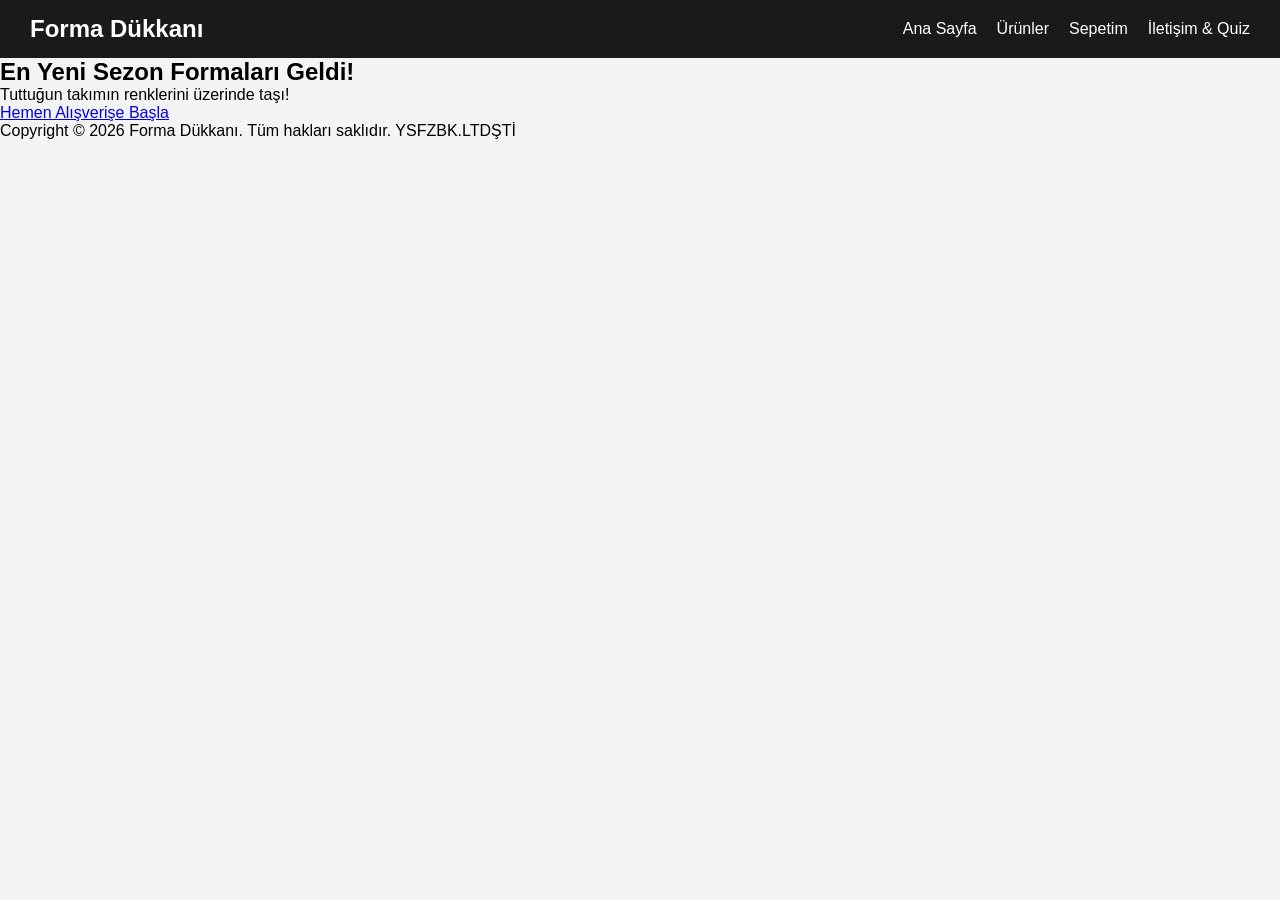
<file: index.html>
<!DOCTYPE html>
<html lang="tr">
<head>
    <meta charset="UTF-8">
    <!-- Mobil uyumluluk (responsive) için zorunlu etiket -->
    <meta name="viewport" content="width=device-width, initial-scale=1.0">
    <title>Ana Sayfa | Forma Dükkanı</title>
    <!-- Harici CSS dosyamızı bağlıyoruz (Inline/Internal YASAK) -->
    <link rel="stylesheet" href="stiller/stil.css">
</head>
<body>

    <!-- NAVBAR: Tüm sayfalarda aynı olacak kısım -->
    <header>
        <nav class="menu">
            <div class="logo">Forma Dükkanı</div>
            <ul class="linkler">
                <li><a href="index.html">Ana Sayfa</a></li>
                <li><a href="sayfalar/urunler.html">Ürünler</a></li>
                <li><a href="sayfalar/sepet.html">Sepetim</a></li>
                <li><a href="sayfalar/iletisim.html">İletişim & Quiz</a></li>
            </ul>
        </nav>
    </header>

    <!-- ANA İÇERİK: Sadece bu kısım sayfadan sayfaya değişecek -->
    <main>
        <section class="karsilama">
            <h1>En Yeni Sezon Formaları Geldi!</h1>
            <p>Tuttuğun takımın renklerini üzerinde taşı!</p>
            <a href="sayfalar/urunler.html" class="buton">Hemen Alışverişe Başla</a>
        </section>
    </main>

    <!-- FOOTER: Tüm sayfalarda aynı olacak kısım -->
    <footer>
        <p>Copyright © 2026 Forma Dükkanı. Tüm hakları saklıdır. YSFZBK.LTDŞTİ </p>
    </footer>

    <!-- Harici JS dosyamızı sayfanın en altına bağlıyoruz -->
    <script src="skriptler/myscript.js"></script>
</body>
</html>
</file>
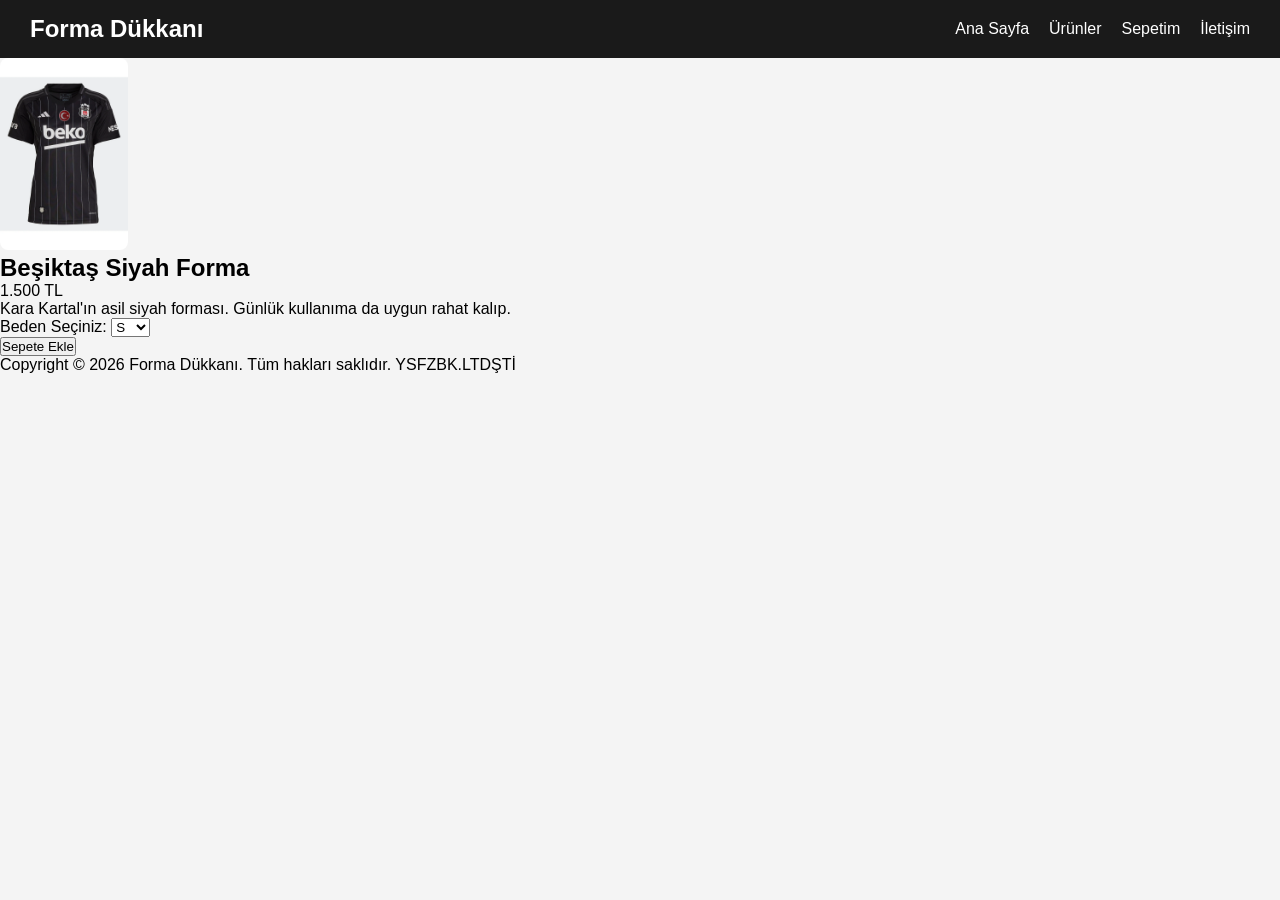
<file: sayfalar/bjk-detay.html>
<!DOCTYPE html>
<html lang="tr">
<head>
    <meta charset="UTF-8">
    <meta name="viewport" content="width=device-width, initial-scale=1.0">
    <title>Beşiktaş Forma Detayı | Forma Dükkanı</title>
    <link rel="stylesheet" href="../stiller/stil.css">
</head>
<body>
    <header>
        <nav class="menu">
            <div class="logo">Forma Dükkanı</div>
            <ul class="linkler">
                <li><a href="../index.html">Ana Sayfa</a></li>
                <li><a href="urunler.html">Ürünler</a></li>
                <li><a href="sepet.html">Sepetim</a></li>
                <li><a href="iletisim.html">İletişim</a></li>
            </ul>
        </nav>
    </header>

    <main>
        <div class="urun-detay">
            <div class="detay-gorsel">
                <img src="../gorseller/besiktas.jpg" alt="BJK Forması" style="width: 10%; border-radius: 8px;">
            </div>
            <div class="detay-bilgi">
                <h2>Beşiktaş Siyah Forma</h2>
                <p class="fiyat">1.500 TL</p>
                <p>Kara Kartal'ın asil siyah forması. Günlük kullanıma da uygun rahat kalıp.</p>
                
                <div class="secenekler">
                    <label for="beden">Beden Seçiniz:</label>
                    <select id="beden">
                        <option>S</option>
                        <option>M</option>
                        <option>L</option>
                        <option>XL</option>
                    </select>
                </div>
                
                <button id="sepeteEkleBtn" class="buton">Sepete Ekle</button>
            </div>
        </div>
    </main>

    <footer>
        <p>Copyright © 2026 Forma Dükkanı. Tüm hakları saklıdır. YSFZBK.LTDŞTİ </p>
    </footer>
    <script src="../skriptler/myscript.js"></script>
</body>
</html>
</file>
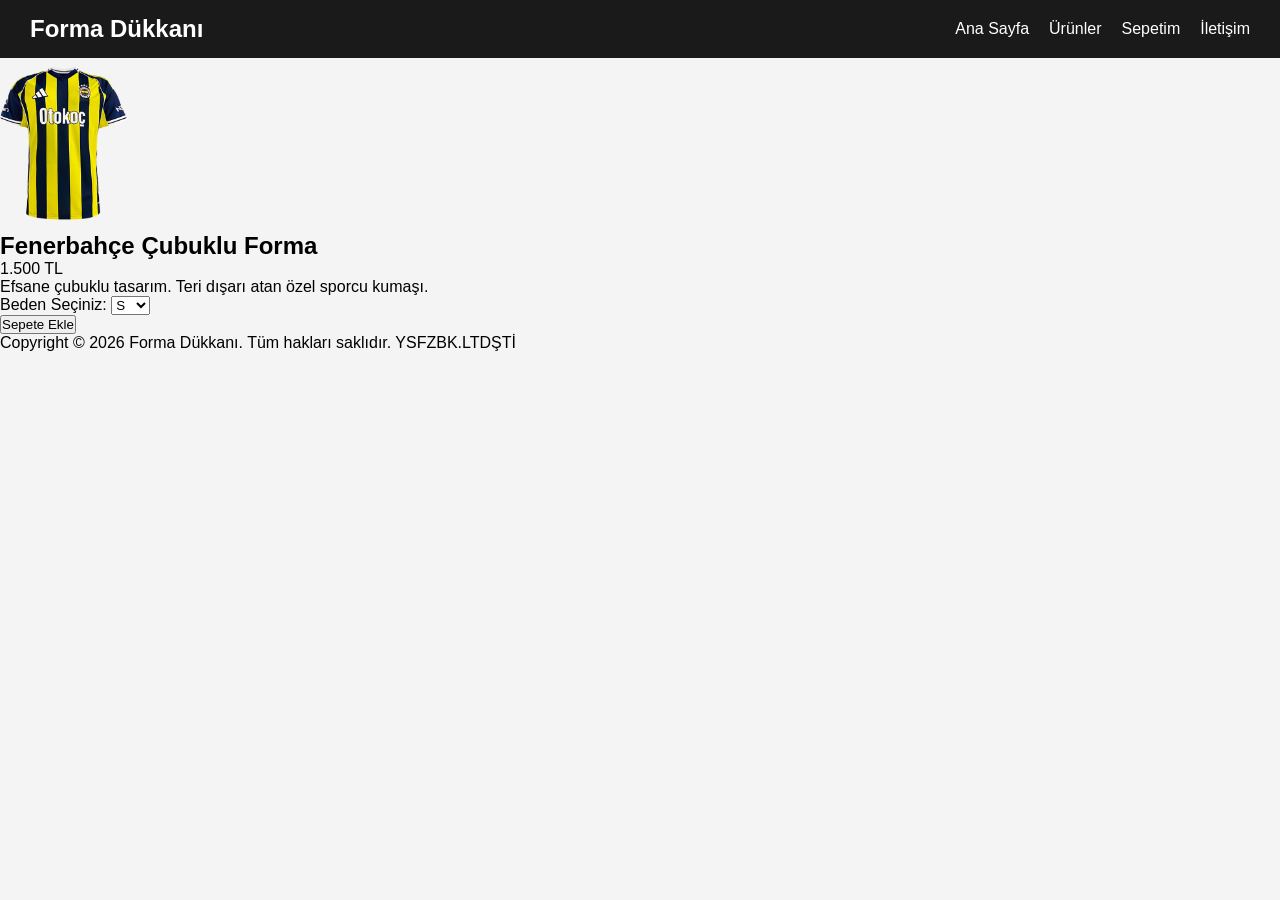
<file: sayfalar/fb-detay.html>
<!DOCTYPE html>
<html lang="tr">
<head>
    <meta charset="UTF-8">
    <meta name="viewport" content="width=device-width, initial-scale=1.0">
    <title>Fenerbahçe Forma Detayı | Forma Dükkanı</title>
    <link rel="stylesheet" href="../stiller/stil.css">
</head>
<body>
    <header>
        <nav class="menu">
            <div class="logo">Forma Dükkanı</div>
            <ul class="linkler">
                <li><a href="../index.html">Ana Sayfa</a></li>
                <li><a href="urunler.html">Ürünler</a></li>
                <li><a href="sepet.html">Sepetim</a></li>
                <li><a href="iletisim.html">İletişim</a></li>
            </ul>
        </nav>
    </header>

    <main>
        <div class="urun-detay">
            <div class="detay-gorsel">
                <img src="../gorseller/fenerbahce.jpg" alt="FB Forması" style="width: 10%; border-radius: 8px;">
            </div>
            <div class="detay-bilgi">
                <h2>Fenerbahçe Çubuklu Forma</h2>
                <p class="fiyat">1.500 TL</p>
                <p>Efsane çubuklu tasarım. Teri dışarı atan özel sporcu kumaşı.</p>
                
                <div class="secenekler">
                    <label for="beden">Beden Seçiniz:</label>
                    <select id="beden">
                        <option>S</option>
                        <option>M</option>
                        <option>L</option>
                        <option>XL</option>
                    </select>
                </div>
                
                <button id="sepeteEkleBtn" class="buton">Sepete Ekle</button>
            </div>
        </div>
    </main>

    <footer>
        <p>Copyright © 2026 Forma Dükkanı. Tüm hakları saklıdır. YSFZBK.LTDŞTİ </p>
    </footer>
    <script src="../skriptler/myscript.js"></script>
</body>
</html>
</file>
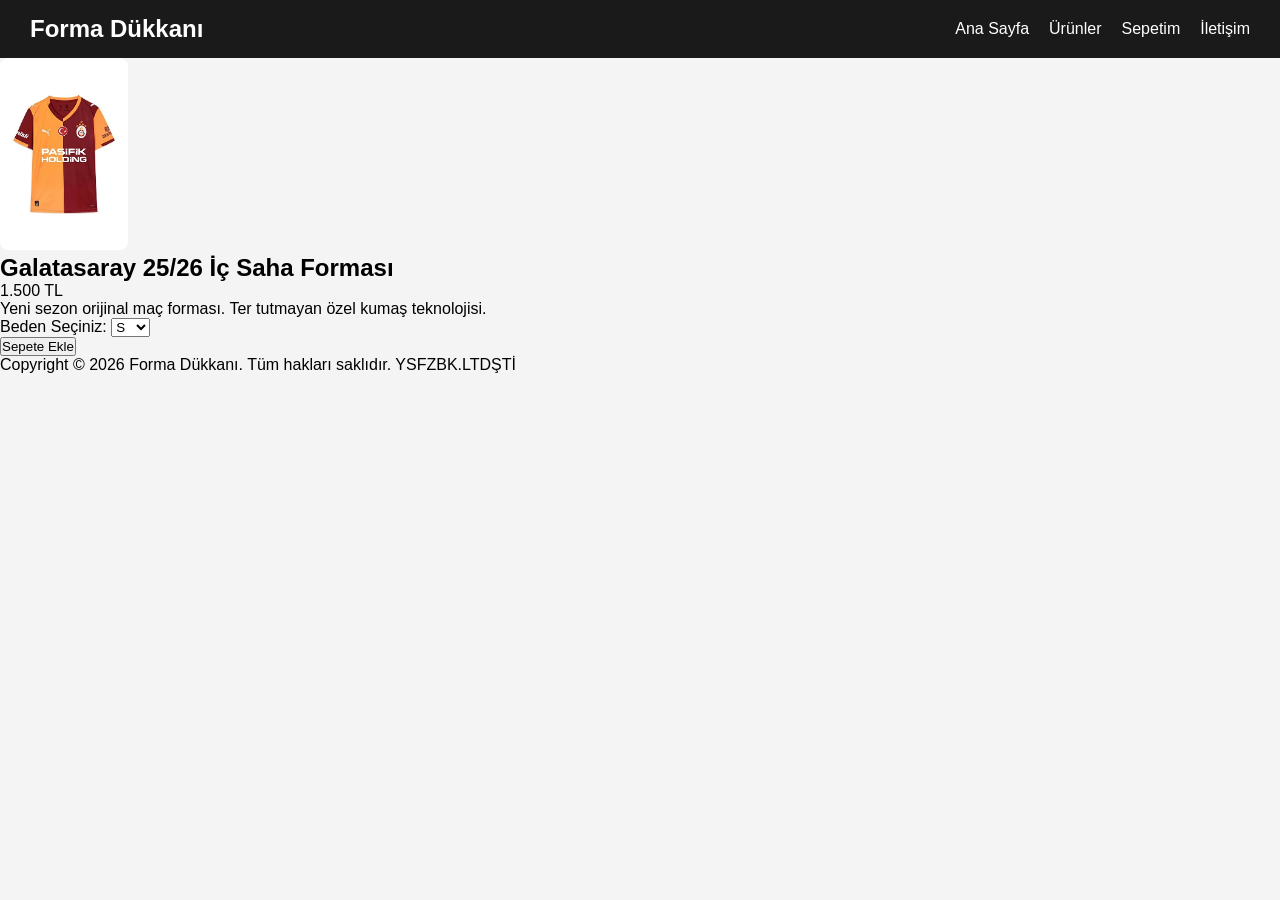
<file: sayfalar/gs-detay.html>
<!DOCTYPE html>
<html lang="tr">
<head>
    <meta charset="UTF-8">
    <meta name="viewport" content="width=device-width, initial-scale=1.0">
    <title>Forma Detayı | Forma Dükkanı</title>
    <link rel="stylesheet" href="../stiller/stil.css">
</head>
<body>
    <header>
        <nav class="menu">
            <div class="logo">Forma Dükkanı</div>
            <ul class="linkler">
                <li><a href="../index.html">Ana Sayfa</a></li>
                <li><a href="urunler.html">Ürünler</a></li>
                <li><a href="sepet.html">Sepetim</a></li>
                <li><a href="iletisim.html">İletişim</a></li>
            </ul>
        </nav>
    </header>

    <main>
        <div class="urun-detay">
            <div class="detay-gorsel">
                <img src="../gorseller/galatasaray.jpg" alt="GS Forması" style="width: 10%; border-radius: 8px;">
            </div>
            <div class="detay-bilgi">
                <h2>Galatasaray 25/26 İç Saha Forması</h2>
                <p class="fiyat">1.500 TL</p>
                <p>Yeni sezon orijinal maç forması. Ter tutmayan özel kumaş teknolojisi.</p>
                
                <div class="secenekler">
                    <label for="beden">Beden Seçiniz:</label>
                    <select id="beden">
                        <option>S</option>
                        <option>M</option>
                        <option>L</option>
                        <option>XL</option>
                    </select>
                </div>
                
               <button id="sepeteEkleBtn" class="buton">Sepete Ekle</button>
            </div>
        </div>
    </main>

    <footer>
        <p>Copyright © 2026 Forma Dükkanı. Tüm hakları saklıdır. YSFZBK.LTDŞTİ </p>
    </footer>
    <script src="../skriptler/myscript.js"></script>
</body>
</html>
</file>
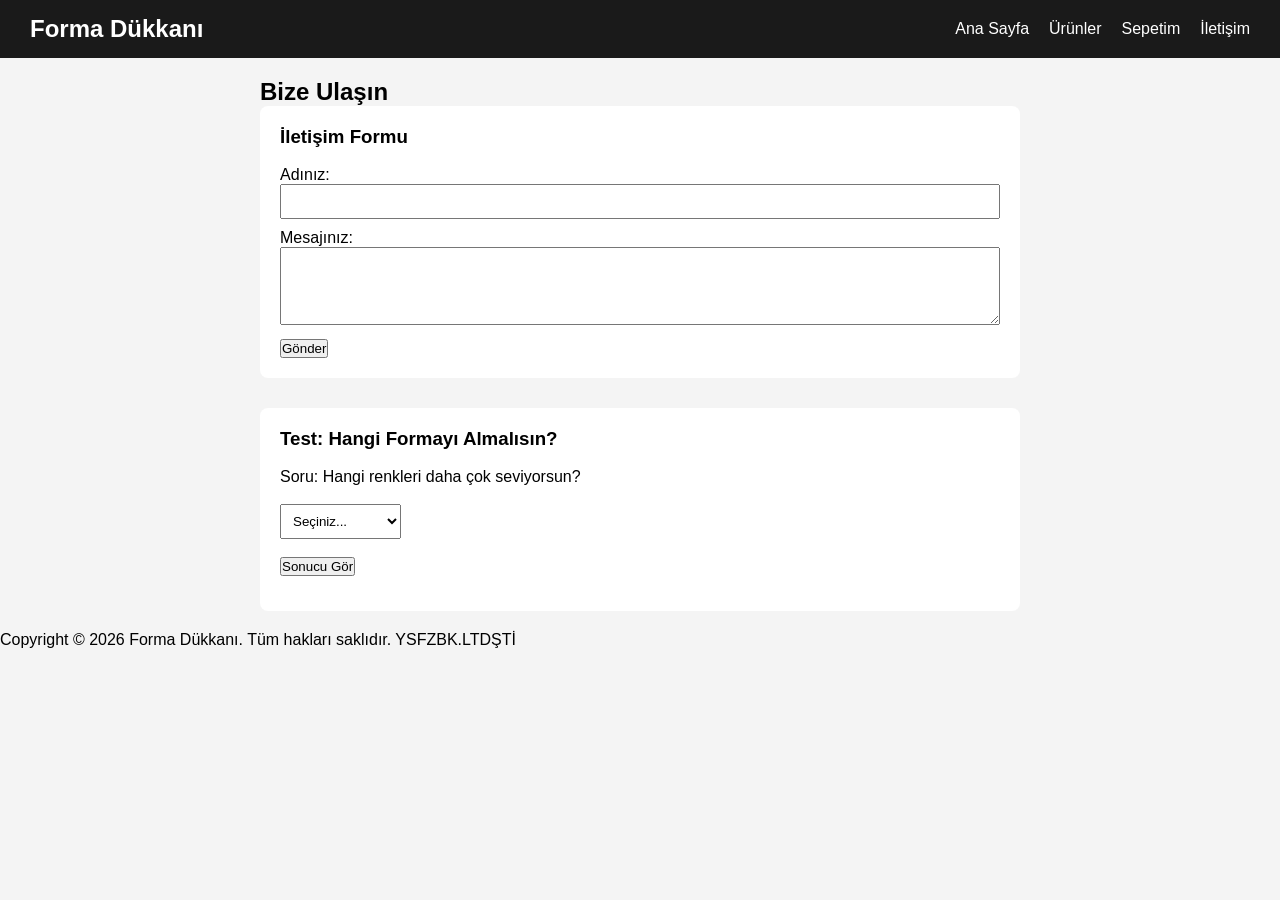
<file: sayfalar/iletisim.html>
<!DOCTYPE html>
<html lang="tr">
<head>
    <meta charset="UTF-8">
    <meta name="viewport" content="width=device-width, initial-scale=1.0">
    <title>İletişim | Forma Dükkanı</title>
    <link rel="stylesheet" href="../stiller/stil.css">
</head>
<body>
    <header>
        <nav class="menu">
            <div class="logo">Forma Dükkanı</div>
            <ul class="linkler">
                <li><a href="../index.html">Ana Sayfa</a></li>
                <li><a href="urunler.html">Ürünler</a></li>
                <li><a href="sepet.html">Sepetim</a></li>
                <li><a href="iletisim.html">İletişim</a></li>
            </ul>
        </nav>
    </header>

    <main style="padding: 20px; max-width: 800px; margin: auto;">
        <h2 class="sayfa-baslik">Bize Ulaşın</h2>
        
        <!-- İLETİŞİM FORMU -->
        <div style="background: white; padding: 20px; border-radius: 8px; margin-bottom: 30px;">
            <h3>İletişim Formu</h3>
            <br>
            <label>Adınız:</label><br>
            <input type="text" style="width: 100%; padding: 8px; margin-bottom: 10px;">
            
            <label>Mesajınız:</label><br>
            <textarea rows="4" style="width: 100%; padding: 8px; margin-bottom: 10px;"></textarea>
            
            <button id="iletisimGonder" class="buton">Gönder</button>
        </div>

        <!-- JAVASCRIPT QUİZ ALANI -->
        <div style="background: white; padding: 20px; border-radius: 8px;">
            <h3>Test: Hangi Formayı Almalısın?</h3>
            <br>
            <p>Soru: Hangi renkleri daha çok seviyorsun?</p>
            <br>
            <select id="renkSecimi" style="padding: 8px;">
                <option value="sec">Seçiniz...</option>
                <option value="sari-lacivert">Sarı - Lacivert</option>
                <option value="sari-kirmizi">Sarı - Kırmızı</option>
                <option value="siyah-beyaz">Siyah - Beyaz</option>
            </select>
            <br><br>
            <button id="quizButon" class="buton">Sonucu Gör</button>
            <p id="quizSonuc" style="font-weight: bold; margin-top: 15px;"></p>
        </div>
    </main>
    <footer>
        <p>Copyright © 2026 Forma Dükkanı. Tüm hakları saklıdır. YSFZBK.LTDŞTİ </p>
    </footer>
    <script src="../skriptler/myscript.js"></script>
</body>
</html>
</file>
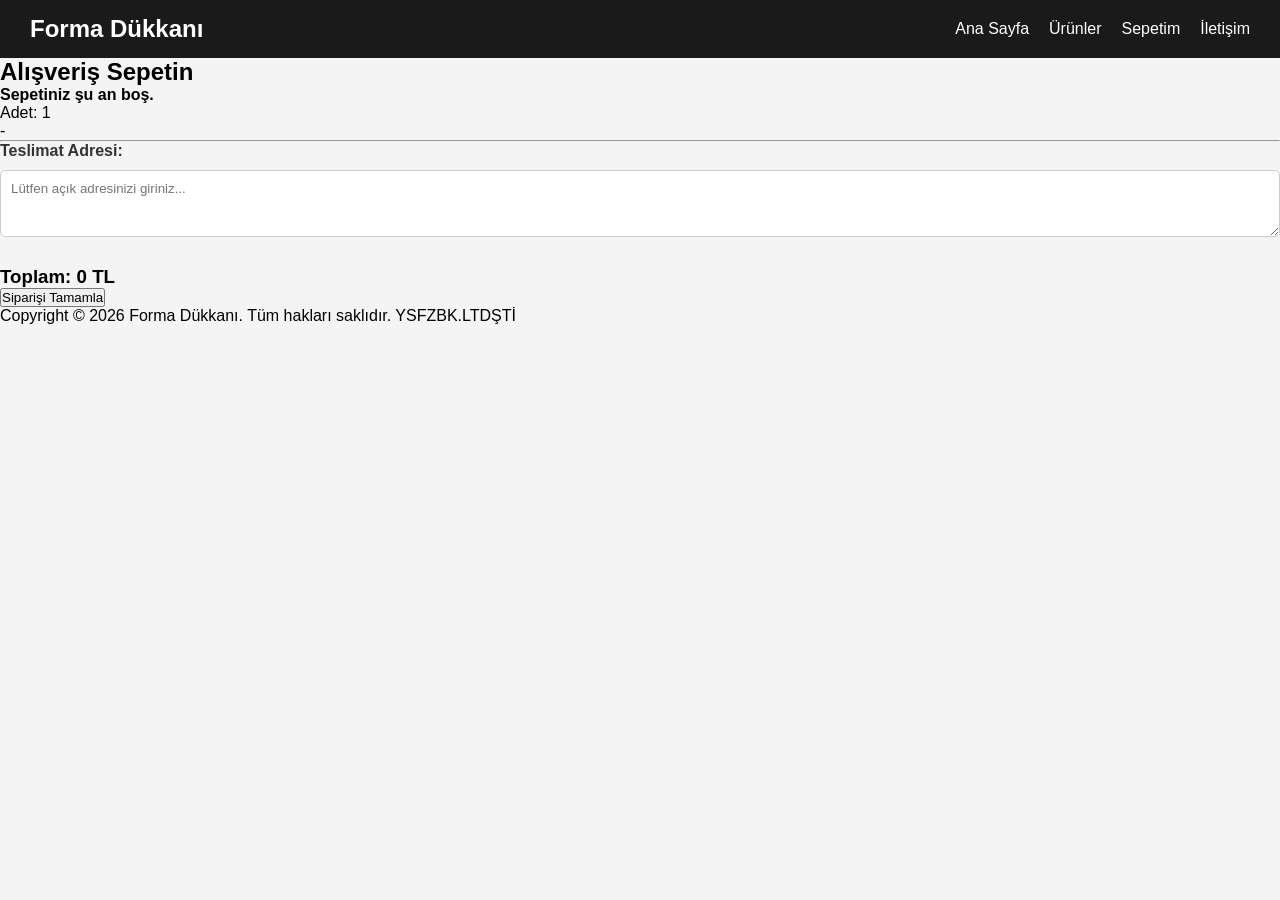
<file: sayfalar/sepet.html>
<!DOCTYPE html>
<html lang="tr">
<head>
    <meta charset="UTF-8">
    <meta name="viewport" content="width=device-width, initial-scale=1.0">
    <title>Sepetim | Forma Dükkanı</title>
    <link rel="stylesheet" href="../stiller/stil.css">
</head>
<body>
    <header>
        <nav class="menu">
            <div class="logo">Forma Dükkanı</div>
            <ul class="linkler">
                <li><a href="../index.html">Ana Sayfa</a></li>
                <li><a href="urunler.html">Ürünler</a></li>
                <li><a href="sepet.html">Sepetim</a></li>
                <li><a href="iletisim.html">İletişim</a></li>
            </ul>
        </nav>
    </header>

    <main>
        <h2 class="sayfa-baslik">Alışveriş Sepetin</h2>
        <div class="sepet-alani">
            <div class="sepet-oge">
                <div class="oge-bilgi">
                    <h4 id="sepetUrunAdi">Sepetiniz şu an boş.</h4>
                    <p>Adet: 1</p>
                </div>
                <div class="oge-fiyat" id="sepetFiyat">-</div>
            </div>
            
            <hr class="cizgi">
            
            <div class="adres-alani">
                <label for="teslimatAdresi">Teslimat Adresi:</label>
                <textarea id="teslimatAdresi" rows="3" placeholder="Lütfen açık adresinizi giriniz..."></textarea>
            </div>
            
            <div class="sepet-toplam">
                <h3 id="genelToplam">Toplam: 0 TL</h3>
                <button class="buton">Siparişi Tamamla</button>
            </div>
        </div>
    </main>

    <footer>
        <p>Copyright © 2026 Forma Dükkanı. Tüm hakları saklıdır. YSFZBK.LTDŞTİ </p>
    </footer>
    <script src="../skriptler/myscript.js"></script>
</body>
</html>
</file>
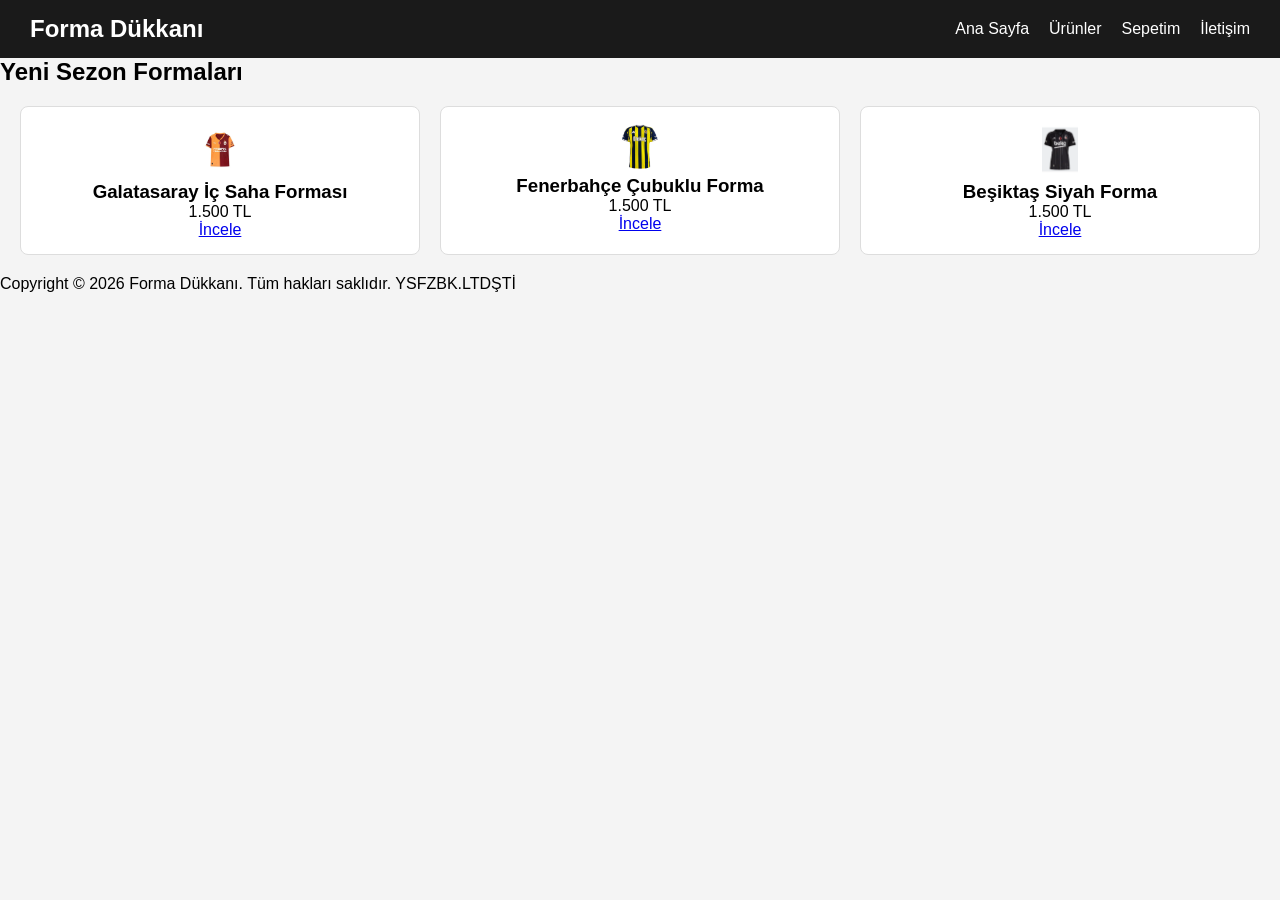
<file: sayfalar/urunler.html>
<!DOCTYPE html>
<html lang="tr">
<head>
    <meta charset="UTF-8">
    <meta name="viewport" content="width=device-width, initial-scale=1.0">
    <title>Tüm Formalar | Forma Dükkanı</title>
    <link rel="stylesheet" href="../stiller/stil.css">
</head>
<body>
    <header>
        <nav class="menu">
            <div class="logo">Forma Dükkanı</div>
            <ul class="linkler">
                <li><a href="../index.html">Ana Sayfa</a></li>
                <li><a href="urunler.html">Ürünler</a></li>
                <li><a href="sepet.html">Sepetim</a></li>
                <li><a href="iletisim.html">İletişim</a></li>
            </ul>
        </nav>
    </header>

    <main>
        <h2 class="sayfa-baslik">Yeni Sezon Formaları</h2>
        <div class="urun-izgarasi">
            <!-- 1. Ürün -->
            <div class="urun-karti">
                <img src="../gorseller/galatasaray.jpg" alt="GS Forması" style="width: 10%;">
                <h3>Galatasaray İç Saha Forması</h3>
                <p>1.500 TL</p>
                <a href="gs-detay.html" class="buton">İncele</a>
            </div>
            <!-- 2. Ürün -->
            <div class="urun-karti">
                <img src="../gorseller/fenerbahce.jpg" alt="FB Forması" style="width: 10%;">
                <h3>Fenerbahçe Çubuklu Forma</h3>
                <p>1.500 TL</p>
                <a href="fb-detay.html" class="buton">İncele</a>
            </div>
            <!-- 3. Ürün -->
            <div class="urun-karti">
                <img src="../gorseller/besiktas.jpg" alt="BJK Forması" style="width: 10%;">
                <h3>Beşiktaş Siyah Forma</h3>
                <p>1.500 TL</p>
                <a href="bjk-detay.html" class="buton">İncele</a>
            </div>
        </div>
    </main>

    <footer>
        <p>Copyright © 2026 Forma Dükkanı. Tüm hakları saklıdır. YSFZBK.LTDŞTİ </p>
    </footer>
    <script src="../skriptler/myscript.js"></script>
</body>
</html>
</file>
<file: stiller/stil.css>
/* Tüm sayfanın dış boşluklarını sıfırlıyoruz */
* {
    margin: 0;
    padding: 0;
    box-sizing: border-box;
}

body {
    font-family: Arial, sans-serif;
    background-color: #f4f4f4; /* Açık gri arkaplan */
}

/* NAVBAR (FLEXBOX KULLANIMI) */
.menu {
    display: flex; /* İçindeki elemanları yan yana dizer */
    justify-content: space-between; /* Logo sola, menü sağa yaslanır */
    align-items: center; /* Dikeyde ortalar */
    background-color: #1a1a1a;
    padding: 15px 30px;
}

.menu .logo {
    color: white;
    font-size: 24px;
    font-weight: bold;
}

.linkler {
    display: flex; /* Linkleri yan yana dizer */
    list-style: none; /* Noktaları kaldırır */
    gap: 20px; /* Linkler arası boşluk */
}

.linkler a {
    color: white;
    text-decoration: none; /* Alt çizgiyi kaldırır */
}

/* ÜRÜN LİSTELEME (GRID KULLANIMI - urunler.html için) */
.urun-izgarasi {
    display: grid; /* Izgara sistemi başlatır */
    grid-template-columns: repeat(auto-fit, minmax(250px, 1fr)); /* Mobilde alt alta, PC'de yan yana dizer */
    gap: 20px; /* Ürünler arası boşluk */
    padding: 20px;
}

.urun-karti {
    background: white;
    padding: 15px;
    border-radius: 8px; /* Köşeleri yuvarlatır */
    text-align: center;
    border: 1px solid #ddd;
}

/* MOBİL UYUMLULUK (Responsive) */
@media (max-width: 768px) {
    .menu {
        flex-direction: column; /* Mobilde menüyü alt alta dizer */
        text-align: center;
    }
    .linkler {
        flex-direction: column;
        margin-top: 10px;
    }
}
/* SEPET ADRES ALANI */
.adres-alani {
    margin-bottom: 25px;
    text-align: left;
}

.adres-alani label {
    display: block;
    font-weight: bold;
    margin-bottom: 10px;
    color: #333;
}

.adres-alani textarea {
    width: 100%;
    padding: 10px;
    border: 1px solid #ccc;
    border-radius: 5px;
    font-family: inherit;
    resize: vertical; /* Kutunun sadece dikeyde büyütülmesine izin verir */
}
</file>
